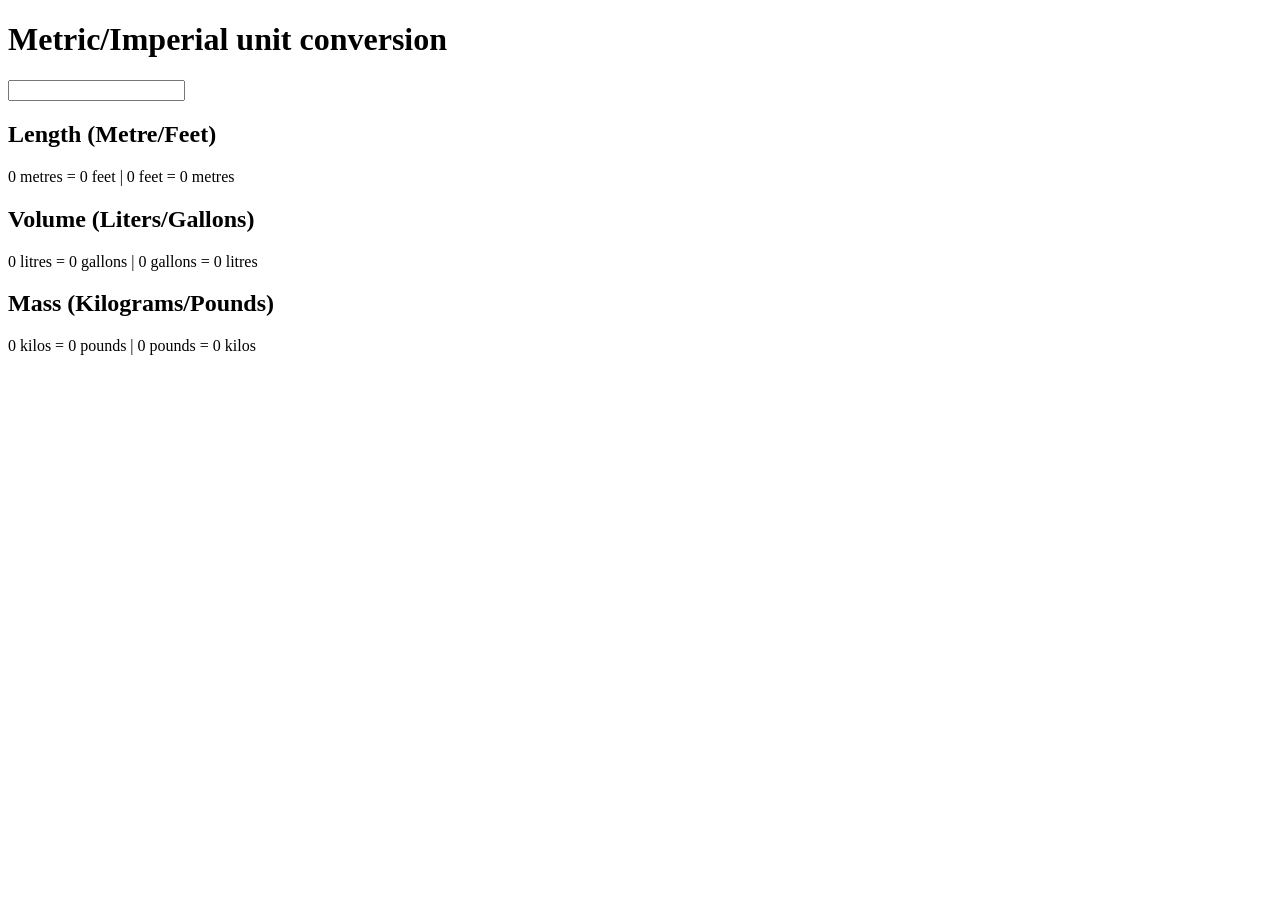
<file: index.html>
<!DOCTYPE html>
<html lang="es">
  <head>
    <meta charset="UTF-8" />
    <meta http-equiv="X-UA-Compatible" content="IE=edge" />
    <meta name="viewport" content="width=device-width, initial-scale=1.0" />
    <title>A metrtic/imperial unit conversion</title>
  </head>
  <body>
    <header>
      <h1>Metric/Imperial unit conversion</h1>
      <input type="number" id="num-el" onchange="converUnit()" />
    </header>
    <h2>Length (Metre/Feet)</h2>
    <p id="length-el">0 metres = 0 feet | 0 feet = 0 metres</p>
    <h2>Volume (Liters/Gallons)</h2>
    <p id="volume-el">0 litres = 0 gallons | 0 gallons = 0 litres</p>
    <h2>Mass (Kilograms/Pounds)</h2>
    <p id="mass-el">0 kilos = 0 pounds | 0 pounds = 0 kilos</p>
    <script src="./js/main.js"></script>
  </body>
</html>
</file>
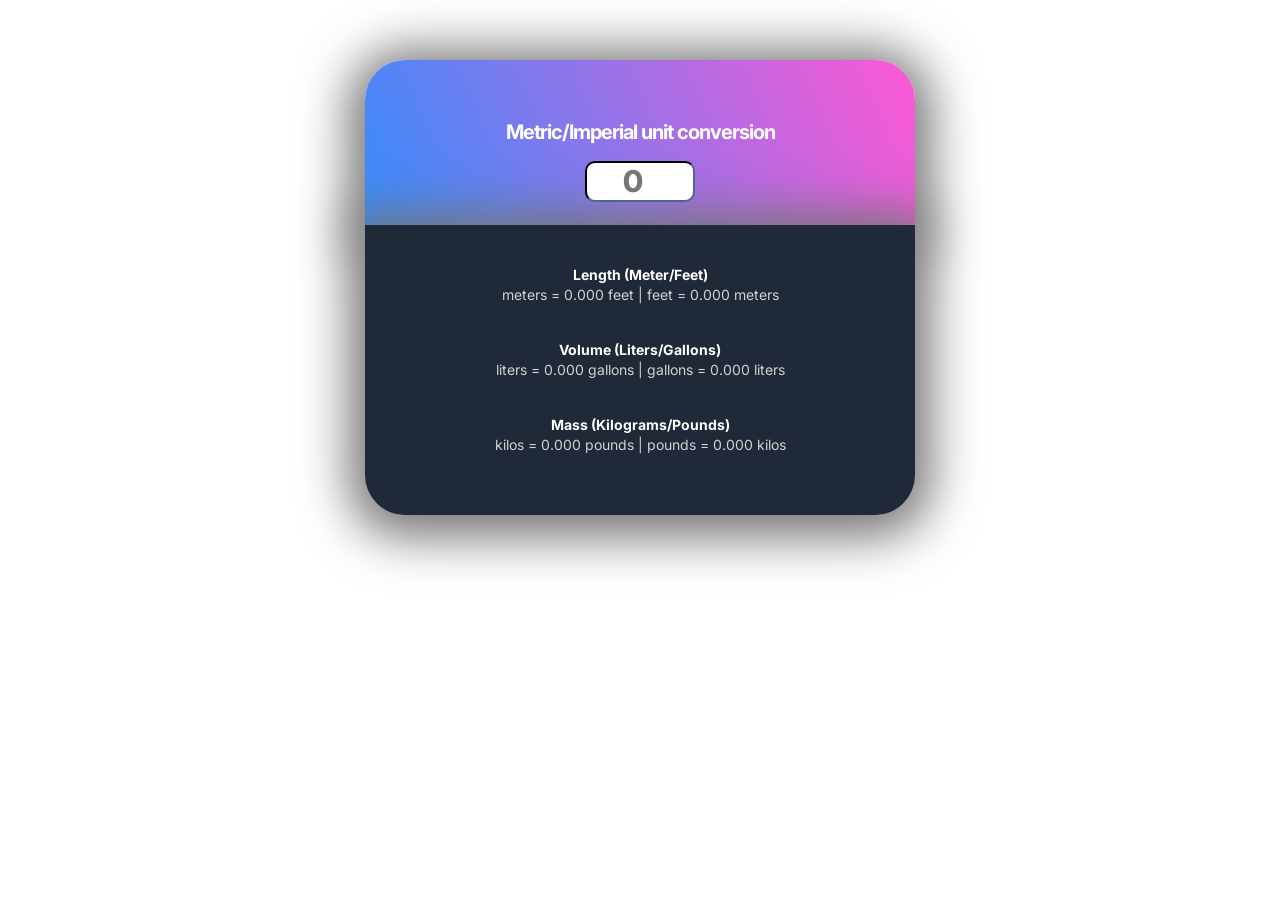
<file: docs/index.html>
<!DOCTYPE html>
<html lang="es">
  <head>
    <meta charset="UTF-8" />
    <meta http-equiv="X-UA-Compatible" content="IE=edge" />
    <meta name="viewport" content="width=device-width, initial-scale=1.0" />
    <link rel="preconnect" href="https://fonts.googleapis.com" />
    <link rel="preconnect" href="https://fonts.gstatic.com" crossorigin />
    <link
      href="https://fonts.googleapis.com/css2?family=Inter:wght@500;800&display=swap"
      rel="stylesheet"
    />
    <link rel="stylesheet" href="./assets/css/main.css" />
    <title>A metrtic/imperial unit conversion</title>
  </head>
  <body>
    <header class="header">
      <h1 class="header__title">Metric/Imperial unit conversion</h1>
      <input
        class="header__input"
        type="number"
        id="num-el"
        placeholder="0"
        onchange="converUnit()"
      />
    </header>
    <div class="main">
      <h2 class="main__title">Length (Meter/Feet)</h2>
      <p class="main__converted" id="length-el">
        0 meters = 0 feet | 0 feet = 0 meters
      </p>
      <h2 class="main__title">Volume (Liters/Gallons)</h2>
      <p class="main__converted" id="volume-el">
        0 litres = 0 gallons | 0 gallons = 0 litres
      </p>
      <h2 class="main__title">Mass (Kilograms/Pounds)</h2>
      <p class="main__converted" id="mass-el">
        0 kilos = 0 pounds | 0 pounds = 0 kilos
      </p>
    </div>
    <script src="./assets/js/main.js"></script>
  </body>
</html>
</file>
<file: docs/assets/css/main.css>
:root{font-size:6.25%;scroll-behavior:smooth}*{margin:0;padding:0px;box-sizing:border-box;font-size:16rem}html,body{padding:30px}h1,h2,h3,h4,h5,h6,fieldset{margin:0;padding:0}a{text-decoration:none;color:inherit}ul{list-style:none}button{border:none;outline:none;box-shadow:none}.header{max-width:550px;height:150px;margin:auto;background:linear-gradient(246.26deg, #fe58d4 0%, #378cfb 100%);text-align:center;border-top-left-radius:40px 40px;border-top-right-radius:40px 40px;box-shadow:0px 6px 49px 16px #757575}@media (min-width: 768px){.header{height:165px}}.header__title{font-family:'Inter', sans-serif;padding:40px 0 20px 0;font-size:15px;line-height:20px;letter-spacing:-0.05em;color:#ffffff}@media (min-width: 768px){.header__title{padding:53px 0 10px 0;font-size:20px;line-height:38px}}.header__input{font-family:'Inter', sans-serif;font-size:15px;margin:0;font-style:normal;font-weight:800;line-height:24px;width:20%;border-radius:10px;color:#1f2937;border-color:#1f2937;padding:0.25px 0.25px 0.25px 0.25px;text-align:center}@media (min-width: 768px){.header__input{font-size:30px}}.main{max-width:550px;min-height:290px;margin:auto;text-align:center;padding:10px 50px;background:#1f2937;border-bottom-right-radius:40px 40px;border-bottom-left-radius:40px 40px;box-shadow:0px 6px 49px 16px #757575}@media (min-width: 768px){.main{height:280px}}.main__title{font-size:12px;line-height:20px;padding-top:10px;font-family:'Inter', sans-serif;color:#ffffff}@media (min-width: 768px){.main__title{font-size:14px;padding-top:30px}}.main__converted{font-weight:400;font-size:12px;line-height:20px;text-align:center;font-family:'Inter', sans-serif;color:#d2d2d2;margin:0 auto;padding-bottom:5px}@media (min-width: 768px){.main__converted{font-size:14px}}
</file>
